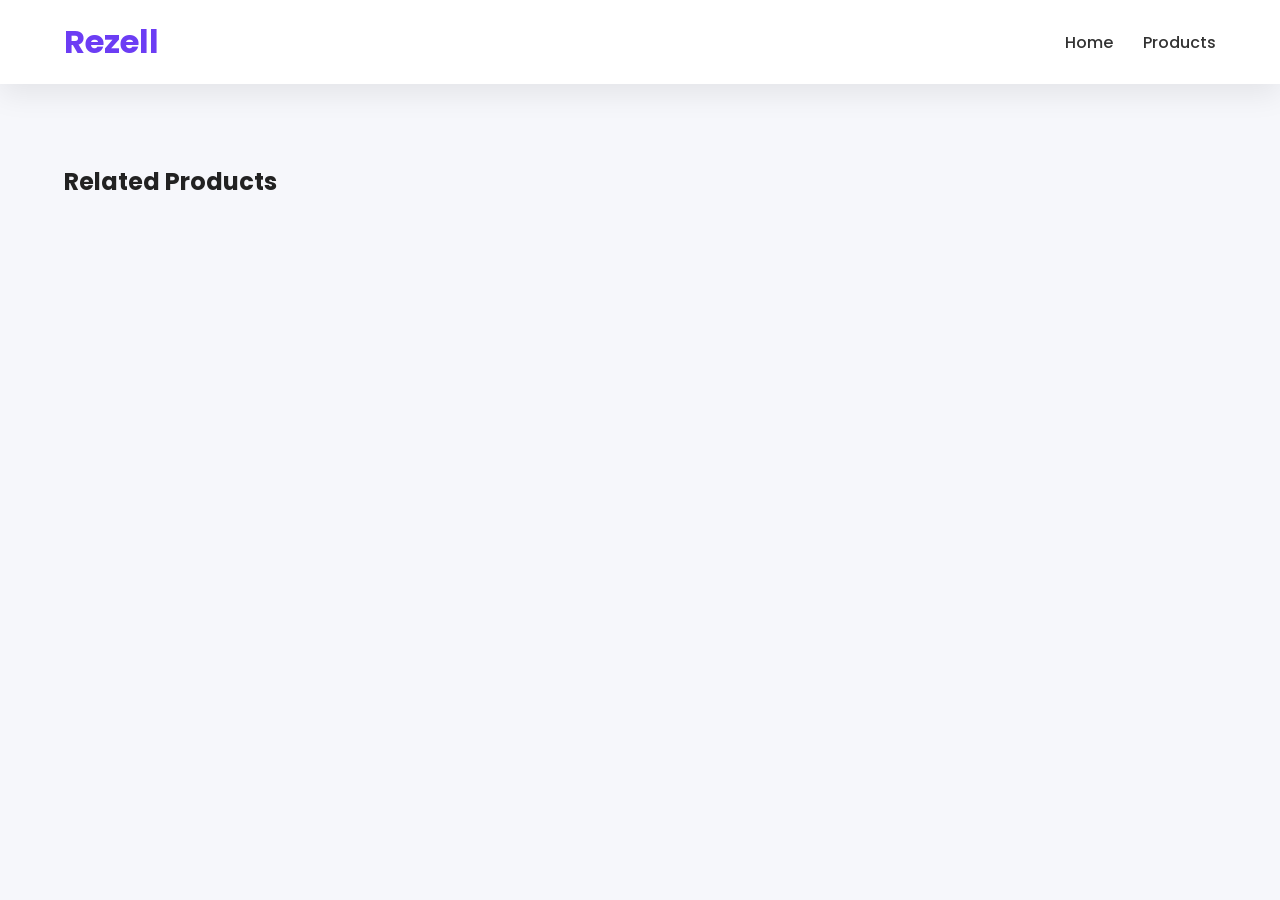
<file: product.html>
<!DOCTYPE html>
<html lang="en">
<head>

<meta charset="UTF-8">
<meta name="viewport" content="width=device-width,initial-scale=1.0">

<title>Product Details | Rezell</title>

<link rel="preconnect" href="https://fonts.googleapis.com">

<link href="https://fonts.googleapis.com/css2?family=Poppins:wght@300;400;500;600;700&display=swap" rel="stylesheet">

<link rel="stylesheet" href="style.css">

<style>

.product-page{

width:90%;
max-width:1200px;

margin:60px auto;

display:grid;

grid-template-columns:1fr 1fr;

gap:60px;

align-items:start;

}

.product-page img{

width:100%;

border-radius:20px;

box-shadow:0 15px 35px rgba(0,0,0,.1);

}

.product-info h1{

font-size:42px;

margin-bottom:10px;

}

.rating{

font-size:22px;

margin:15px 0;

color:#ff9800;

}

.price{

font-size:36px;

font-weight:bold;

color:#e53935;

margin-bottom:20px;

}

.stock{

display:inline-block;

padding:8px 18px;

background:#dff8df;

border-radius:30px;

margin-bottom:25px;

font-weight:600;

}

.product-info p{

line-height:1.8;

color:#555;

margin-bottom:30px;

}

.product-info h3{

margin-top:25px;

margin-bottom:15px;

}

.product-info ul{

padding-left:20px;

}

.product-info li{

margin-bottom:10px;

}

.spec-table{

width:100%;

border-collapse:collapse;

margin-top:20px;

}

.spec-table td{

padding:12px;

border-bottom:1px solid #ddd;

}

.buttons{

display:flex;

gap:20px;

margin-top:35px;

}

.buttons button{

padding:15px 30px;

border:none;

border-radius:10px;

cursor:pointer;

font-size:16px;

font-weight:600;

}

.buy{

background:#00b894;

color:white;

}

.back{

background:#6c3df4;

color:white;

}

.related{

width:90%;
max-width:1200px;

margin:80px auto;

}

.related h2{

margin-bottom:30px;

}

.related-grid{

display:grid;

grid-template-columns:repeat(auto-fit,minmax(220px,1fr));

gap:30px;

}

.related-card{

background:white;

border-radius:15px;

overflow:hidden;

box-shadow:0 10px 25px rgba(0,0,0,.08);

cursor:pointer;

transition:.3s;

}

.related-card:hover{

transform:translateY(-8px);

}

.related-card img{

width:100%;

height:180px;

object-fit:cover;

}

.related-card div{

padding:18px;

}

@media(max-width:900px){

.product-page{

grid-template-columns:1fr;

}

}

</style>

</head>

<body>

<header>

<div class="container">

<a href="index.html" class="logo">Rezell</a>

<nav>

<a href="index.html">Home</a>

<a href="index.html#products">Products</a>

</nav>

</div>

</header>

<div id="productContainer"></div>

<div class="related">

<h2>Related Products</h2>

<div class="related-grid" id="relatedProducts"></div>

</div>

<script src="products.js"></script>

<script>

const params=new URLSearchParams(window.location.search);

const id=params.get("id");

const product=PRODUCTS.find(p=>p.id===id);

if(product){

document.getElementById("productContainer").innerHTML=`

<div class="product-page">

<div>

<img src="${product.image}" alt="${product.name}">

</div>

<div class="product-info">

<h1>${product.name}</h1>

<div class="rating">

⭐ ${product.rating}/5

</div>

<div class="price">

₹${product.price}

</div>

<div class="stock">

${product.stock}

</div>

<p>

${product.description}

</p>

<h3>Features</h3>

<ul>

${product.features.map(f=>`<li>${f}</li>`).join("")}

</ul>

<h3>Specifications</h3>

<table class="spec-table">

${Object.entries(product.specifications).map(

([key,value])=>`

<tr>

<td><strong>${key}</strong></td>

<td>${value}</td>

</tr>

`

).join("")}

</table>

<div class="buttons">

<button class="buy" onclick="buyNow()">

Buy Now

</button>

<button class="back"

onclick="window.location='index.html'">

Back

</button>

</div>

</div>

</div>

`;

}

function buyNow(){

const subject=encodeURIComponent("Order : "+product.name);

const body=encodeURIComponent(

`Hi Rezell,

I would like to order

${product.name}

Price : ₹${product.price}

Please contact me.

Thank you.`

);

window.location.href=`mailto:${SHOP_EMAIL}?subject=${subject}&body=${body}`;

}

const related=PRODUCTS.filter(

p=>p.category===product.category && p.id!==product.id

).slice(0,4);

document.getElementById("relatedProducts").innerHTML=

related.map(item=>`

<div class="related-card"

onclick="window.location='product.html?id=${item.id}'">

<img src="${item.image}" alt="${item.name}">

<div>

<h3>${item.name}</h3>

<p>₹${item.price}</p>

</div>

</div>

`).join("");

</script>

</body>

</html>
</file>
<file: style.css>
/* ===========================================
   REZELL - STYLE.CSS
=========================================== */

*{
margin:0;
padding:0;
box-sizing:border-box;
font-family:'Poppins',sans-serif;
scroll-behavior:smooth;
}

body{
background:#f6f7fb;
color:#222;
}

/* Container */

.container{
width:90%;
max-width:1200px;
margin:auto;
}

/* Header */

header{

position:sticky;
top:0;
z-index:1000;

background:white;

box-shadow:0 10px 30px rgba(0,0,0,.08);

}

header .container{

display:flex;
justify-content:space-between;
align-items:center;

padding:18px 0;

}

.logo{

font-size:32px;
font-weight:700;

color:#6c3df4;

text-decoration:none;

}

nav{

display:flex;
gap:30px;

}

nav a{

text-decoration:none;
font-weight:500;
color:#333;

transition:.3s;

}

nav a:hover{

color:#6c3df4;

}

/* Hero */

.hero{

height:88vh;

display:flex;
justify-content:center;
align-items:center;

background:linear-gradient(135deg,#6c3df4,#3d7eff);

color:white;

text-align:center;

padding:40px;

}

.hero h1{

font-size:70px;
font-weight:700;

margin-bottom:20px;

}

.hero h1 span{

display:block;

color:#ffe600;

}

.hero p{

font-size:22px;

max-width:700px;

margin:auto;

margin-bottom:35px;

}

.shop-btn{

display:inline-block;

padding:15px 35px;

background:white;

color:#6c3df4;

border-radius:50px;

text-decoration:none;

font-weight:700;

transition:.3s;

}

.shop-btn:hover{

transform:translateY(-5px);

box-shadow:0 20px 35px rgba(0,0,0,.2);

}

/* Features */

.features{

display:grid;

grid-template-columns:repeat(3,1fr);

gap:30px;

padding:70px 10%;

}

.feature{

background:white;

padding:40px;

text-align:center;

border-radius:20px;

box-shadow:0 10px 25px rgba(0,0,0,.08);

transition:.3s;

font-size:22px;

}

.feature:hover{

transform:translateY(-10px);

}

.feature h3{

margin:15px 0;

}

/* Section */

.section-title{

text-align:center;

margin-top:60px;

margin-bottom:35px;

}

.section-title h2{

font-size:45px;

}

.section-title p{

color:#777;

margin-top:10px;

}

/* Search */

.search-box{

display:flex;

justify-content:center;

margin-bottom:30px;

}

.search-box input{

width:450px;

max-width:90%;

padding:15px;

border:none;

outline:none;

border-radius:40px;

box-shadow:0 8px 20px rgba(0,0,0,.1);

font-size:16px;

}

/* Category Buttons */

.category-buttons{

display:flex;

justify-content:center;

gap:20px;

flex-wrap:wrap;

margin-bottom:40px;

}

.category-buttons button{

padding:12px 24px;

border:none;

border-radius:50px;

cursor:pointer;

background:#ddd;

font-size:16px;

transition:.3s;

}

.category-buttons button.active{

background:#6c3df4;

color:white;

}

.category-buttons button:hover{

background:#6c3df4;

color:white;

}

/* Product Grid */

.product-grid{

display:grid;

grid-template-columns:repeat(auto-fit,minmax(270px,1fr));

gap:35px;

width:90%;

margin:auto;

padding-bottom:80px;

}

/* Product Card */

.card{

background:white;

border-radius:20px;

overflow:hidden;

box-shadow:0 15px 30px rgba(0,0,0,.08);

transition:.3s;

cursor:pointer;

}

.card:hover{

transform:translateY(-12px);

}

.card img{

width:100%;

height:250px;

object-fit:cover;

transition:.4s;

}

.card:hover img{

transform:scale(1.08);

}

.card-content{

padding:22px;

}

.card-category{

font-size:13px;

color:#6c3df4;

font-weight:600;

margin-bottom:10px;

text-transform:uppercase;

}

.card h3{

font-size:22px;

margin-bottom:12px;

}

.price{

font-size:24px;

font-weight:700;

color:#e63946;

margin-bottom:20px;

}

.card-buttons{

display:flex;

justify-content:space-between;

gap:10px;

}

.details-btn{

flex:1;

padding:12px;

border:none;

background:#6c3df4;

color:white;

border-radius:10px;

cursor:pointer;

font-weight:600;

}

.buy-btn{

flex:1;

padding:12px;

border:none;

background:#00b894;

color:white;

border-radius:10px;

cursor:pointer;

font-weight:600;

}

.details-btn:hover,
.buy-btn:hover{

opacity:.9;

}

/* About */

#about{

padding:80px 10%;

background:white;

text-align:center;

}

#about h2{

font-size:40px;

margin-bottom:20px;

}

#about p{

max-width:900px;

margin:auto;

line-height:1.8;

color:#666;

}

/* Footer */

footer{

background:#222;

color:white;

text-align:center;

padding:50px 20px;

}

footer a{

color:#ffe600;

text-decoration:none;

}

footer p{

margin-top:10px;

}

/* Responsive */

@media(max-width:900px){

.hero h1{

font-size:48px;

}

.features{

grid-template-columns:1fr;

}

nav{

display:none;

}

}

@media(max-width:600px){

.hero{

height:auto;

padding:80px 20px;

}

.hero h1{

font-size:38px;

}

.section-title h2{

font-size:32px;

}

.card img{

height:220px;

}

.search-box input{

width:100%;

}

}
</file>
